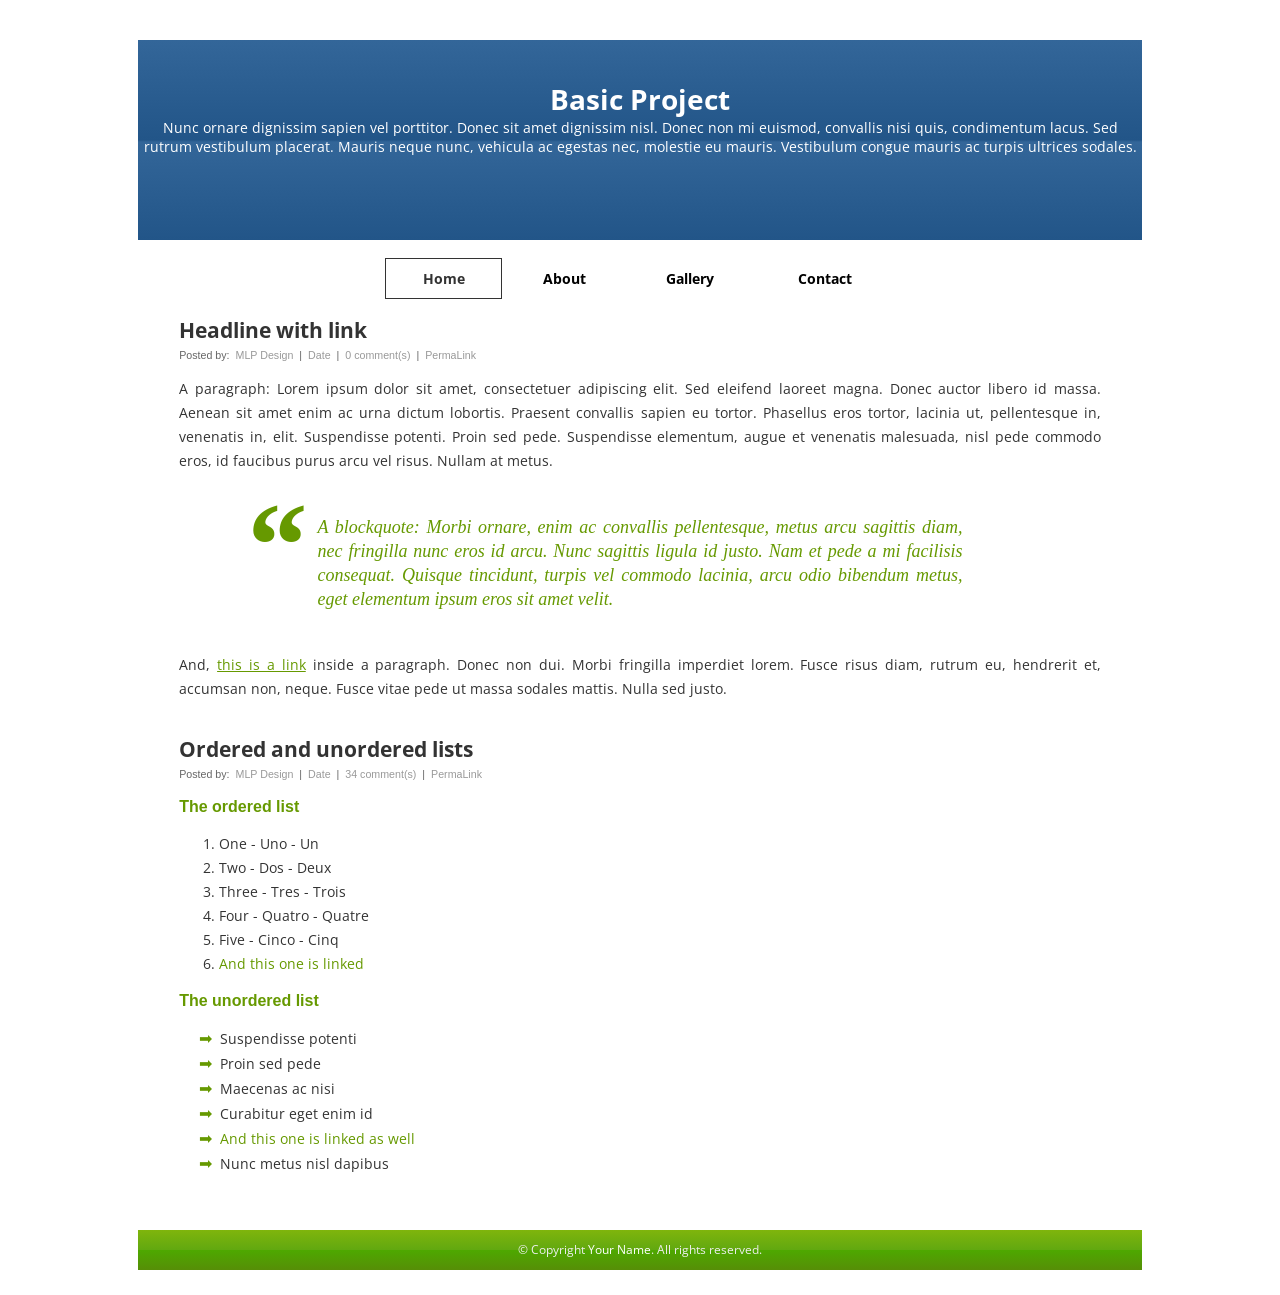
<file: index.html>
<!DOCTYPE html PUBLIC "-//W3C//DTD XHTML 1.0 Strict//EN" "http://www.w3.org/TR/xhtml1/DTD/xhtml1-strict.dtd">
<html xmlns="http://www.w3.org/1999/xhtml" xml:lang="en">

<head>
	<title>Basic Project</title>
	<meta http-equiv="Content-Type" content="text/html; charset=utf-8" />
	<meta name="title" content="Basic Project" />
	<meta name="author" content="Gabriel Augusto" />
	<link rel="stylesheet" href="styles/base.css" type="text/css" />
</head>

<body>
	
	<!-- Begin Wrapper -->
	<div id="wrap">
		<!--Begin Header -->
		<div id="header">
			<h1>Basic Project</h1>
			<p>Nunc ornare dignissim sapien vel porttitor. Donec sit amet dignissim nisl. Donec non mi euismod, convallis nisi quis, condimentum lacus. Sed rutrum vestibulum placerat. Mauris neque nunc, vehicula ac egestas nec, molestie eu mauris. Vestibulum congue mauris ac turpis ultrices sodales. </p>
		</div>
		<!--End Header -->
		<nav>
			<label for="show-menu" class="responsive">&#9776; Menu</label>
			<input type="checkbox" id="show-menu" role="button">
			<ul id="menu">
				<li><a class="current">Home</a></li>
				<li><a href="about.html" title="About">About</a></li>
				<li><a href="gallery.html" title="Contact">Gallery</a></li>
				<li><a href="contact.html" title="Sitemap">Contact</a></li>
			</ul>
		</nav>
		<!-- Begin Content -->
		<div id="content">
			<div class="post">
				<h2><a title="H2 Headline with link" href="#">Headline with link</a></h2>
				<span class="author">Posted by: <a href="http://www.mlpdesign.net/">MLP Design</a> | <a
						href="#">Date</a> | <a href="#">0 comment(s)</a> | <a href="#">PermaLink</a></span>
				
				<p>A paragraph: Lorem ipsum dolor sit amet, consectetuer adipiscing elit. Sed eleifend laoreet magna.
					Donec auctor libero id massa. Aenean sit amet enim ac urna dictum lobortis. Praesent convallis
					sapien eu tortor. Phasellus eros tortor, lacinia ut, pellentesque in, venenatis in, elit.
					Suspendisse potenti. Proin sed pede. Suspendisse elementum, augue et venenatis malesuada, nisl pede
					commodo eros, id faucibus purus arcu vel risus. Nullam at metus.</p>
				<blockquote>
					<p>A blockquote: Morbi ornare, enim ac convallis pellentesque, metus arcu sagittis diam, nec
						fringilla nunc eros id arcu. Nunc sagittis ligula id justo. Nam et pede a mi facilisis
						consequat. Quisque tincidunt, turpis vel commodo lacinia, arcu odio bibendum metus, eget
						elementum ipsum eros sit amet velit.</p>
				</blockquote>
				<p>And, <a title="A link inside a paragraph" href="#">this is a link</a> inside a paragraph. Donec non
					dui. Morbi fringilla imperdiet lorem. Fusce risus diam, rutrum eu, hendrerit et, accumsan non,
					neque. Fusce vitae pede ut massa sodales mattis. Nulla sed justo.</p>
			</div>
			<div class="post">
				<h2>Ordered and unordered lists</h2>
				<span class="author">Posted by: <a href="http://www.mlpdesign.net/">MLP Design</a> | <a
						href="#">Date</a> | <a href="#">34 comment(s)</a> | <a href="#">PermaLink</a></span>
				<h3>The ordered list</h3>
				<ol>
					<li>One - Uno - Un</li>
					<li>Two - Dos - Deux</li>
					<li>Three - Tres - Trois</li>
					<li>Four - Quatro - Quatre</li>
					<li>Five - Cinco - Cinq</li>
					<li><a title="a link inside a list" href="#">And this one is linked</a></li>
				</ol>
				<h3>The unordered list</h3>
				<ul>
					<li>Suspendisse potenti</li>
					<li>Proin sed pede</li>
					<li>Maecenas ac nisi</li>
					<li>Curabitur eget enim id</li>
					<li><a title="a link inside a list" href="#">And this one is linked as well</a></li>
					<li>Nunc metus nisl dapibus</li>
				</ul>
			</div>
		</div>
		<!--End Content -->
		<!--Begin Footer -->
		<div id="footer">
			<div class="notice">&copy; Copyright <a title="Your Name and Link" href="#">Your Name</a>. All rights
				reserved.</div>
		</div>
		<!--End Footer -->
	</div>
	<!-- End Wrapper -->

</body>

</html>
</file>
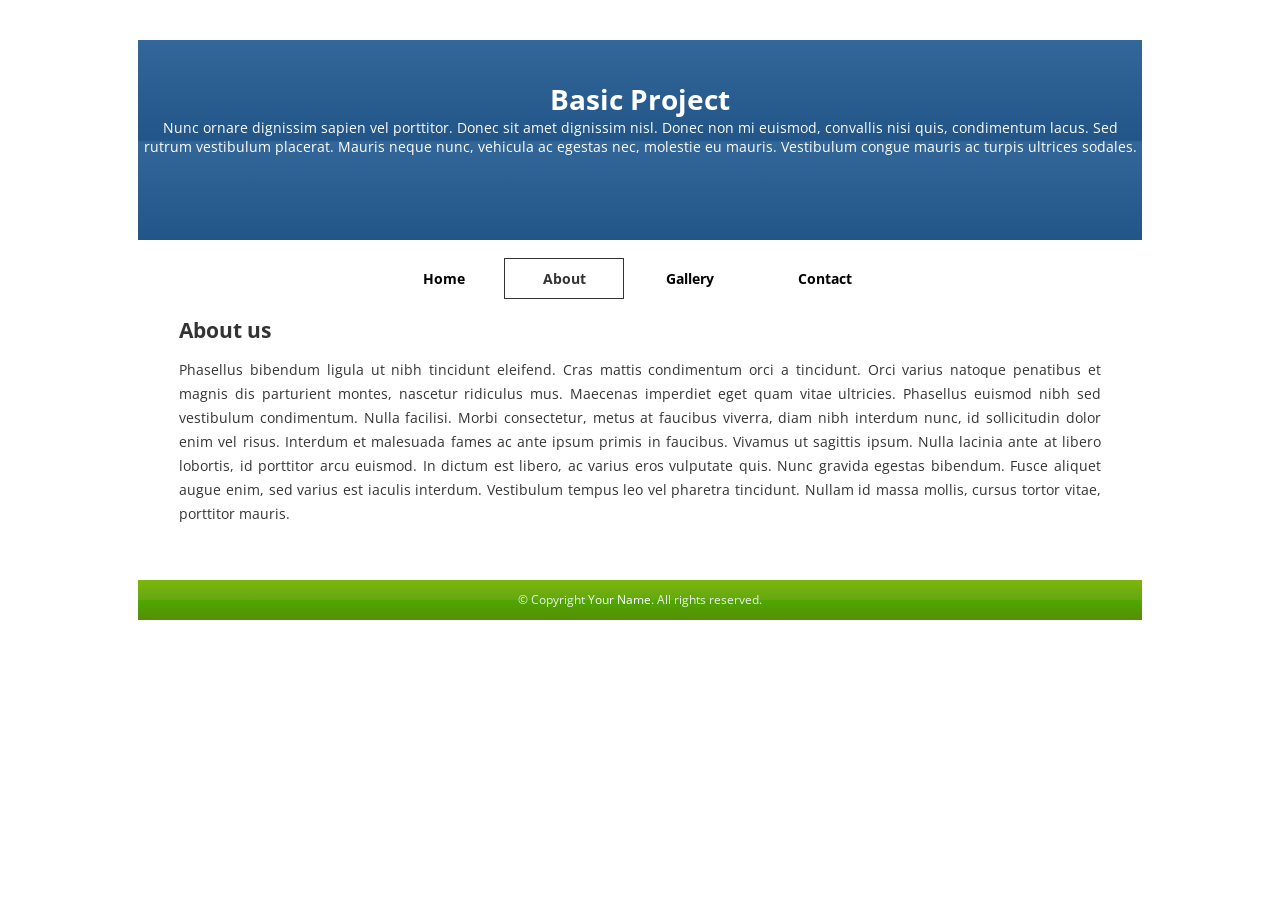
<file: about.html>
<!DOCTYPE html PUBLIC "-//W3C//DTD XHTML 1.0 Strict//EN" "http://www.w3.org/TR/xhtml1/DTD/xhtml1-strict.dtd">
<html xmlns="http://www.w3.org/1999/xhtml" xml:lang="en">

<head>
	<title>Basic Project</title>
	<meta http-equiv="Content-Type" content="text/html; charset=utf-8" />
	<meta name="title" content="Basic Project" />
	<meta name="author" content="Gabriel Augusto" />
	<link rel="stylesheet" href="styles/base.css" type="text/css" />
</head>

<body>
	
	<!-- Begin Wrapper -->
	<div id="wrap">
		<!--Begin Header -->
		<div id="header">
			<h1>Basic Project</h1>
			<p>Nunc ornare dignissim sapien vel porttitor. Donec sit amet dignissim nisl. Donec non mi euismod, convallis nisi quis, condimentum lacus. Sed rutrum vestibulum placerat. Mauris neque nunc, vehicula ac egestas nec, molestie eu mauris. Vestibulum congue mauris ac turpis ultrices sodales. </p>
		</div>
		<!--End Header -->
		<nav>
			<label for="show-menu" class="responsive">&#9776; Menu</label>
			<input type="checkbox" id="show-menu" role="button">
			<ul id="menu">
				<li><a href="index.html">Home</a></li>
				<li><a href="about.html" title="About" class="current">About</a></li>
				<li><a href="gallery.html" title="Contact">Gallery</a></li>
				<li><a href="contact.html" title="Sitemap">Contact</a></li>
			</ul>
		</nav>
		<!-- Begin Content -->
		<div id="content">
			
				<div class="post">
					<h2>About us</h2>
					
					<p>Phasellus bibendum ligula ut nibh tincidunt eleifend. Cras mattis condimentum orci a tincidunt. Orci varius natoque penatibus et magnis dis parturient montes, nascetur ridiculus mus. Maecenas imperdiet eget quam vitae ultricies. Phasellus euismod nibh sed vestibulum condimentum. Nulla facilisi. Morbi consectetur, metus at faucibus viverra, diam nibh interdum nunc, id sollicitudin dolor enim vel risus. Interdum et malesuada fames ac ante ipsum primis in faucibus. Vivamus ut sagittis ipsum. Nulla lacinia ante at libero lobortis, id porttitor arcu euismod. In dictum est libero, ac varius eros vulputate quis. Nunc gravida egestas bibendum. Fusce aliquet augue enim, sed varius est iaculis interdum. Vestibulum tempus leo vel pharetra tincidunt. Nullam id massa mollis, cursus tortor vitae, porttitor mauris.</p>
					
				</div>
		
		</div>
		<!--End Content -->
		<!--Begin Footer -->
		<div id="footer">
			<div class="notice">&copy; Copyright <a title="Your Name and Link" href="#">Your Name</a>. All rights
				reserved.</div>
		</div>
		<!--End Footer -->
	</div>
	<!-- End Wrapper -->

</body>

</html>
</file>
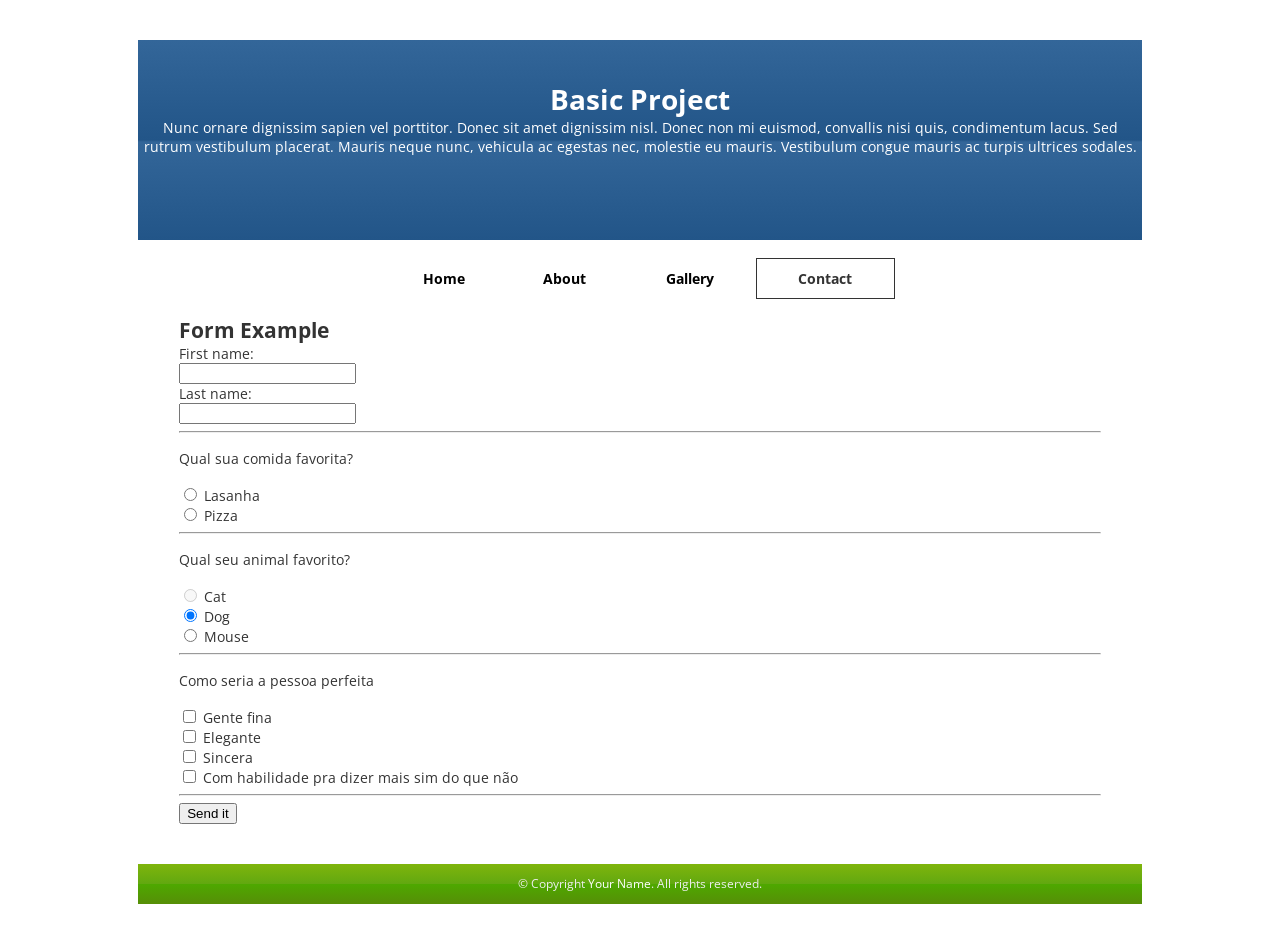
<file: contact.html>
<!DOCTYPE html PUBLIC "-//W3C//DTD XHTML 1.0 Strict//EN" "http://www.w3.org/TR/xhtml1/DTD/xhtml1-strict.dtd">
<html xmlns="http://www.w3.org/1999/xhtml" xml:lang="en">

<head>
	<title>Basic Project</title>
	<meta http-equiv="Content-Type" content="text/html; charset=utf-8" />
	<meta name="title" content="Basic Project" />
	<meta name="author" content="Gabriel Augusto" />
	<link rel="stylesheet" href="styles/base.css" type="text/css" />
</head>

<body>
	
	<!-- Begin Wrapper -->
	<div id="wrap">
		<!--Begin Header -->
		<div id="header">
			<h1>Basic Project</h1>
			<p>Nunc ornare dignissim sapien vel porttitor. Donec sit amet dignissim nisl. Donec non mi euismod, convallis nisi quis, condimentum lacus. Sed rutrum vestibulum placerat. Mauris neque nunc, vehicula ac egestas nec, molestie eu mauris. Vestibulum congue mauris ac turpis ultrices sodales. </p>
		</div>
		<!--End Header -->
		<nav>
			<label for="show-menu" class="responsive">&#9776; Menu</label>
			<input type="checkbox" id="show-menu" role="button">
			<ul id="menu">
				<li><a href="index.html">Home</a></li>
				<li><a href="about.html" title="About">About</a></li>
				<li><a href="gallery.html" title="Contact">Gallery</a></li>
				<li><a href="contact.html" title="Sitemap" class="current">Contact</a></li>
			</ul>
		</nav>
		<!-- Begin Content -->
		<div id="content">
			<div class="post">
				<h2><a title="H2 Headline with link" href="#">Form Example</a></h2>
				
                <form>
                    <label for="fname">First name:</label><br>
                    <input type="text" id="fname" name="fname"><br>
                    <label for="lname">Last name:</label><br>
                    <input type="text" id="lname" name="lname">

                    <hr />

                    <p> Qual sua comida favorita? </p>

                    <input type="radio" id="lasanha" name="food" value="1">
                    <label for="html">Lasanha</label><br>
                    
                    <input type="radio" id="pizza" name="food" value="2">
                    <label for="css">Pizza</label><br>                    

                    <hr />

                    <p> Qual seu animal favorito? </p>

                    <input type="radio" id="cat" name="animal" value="cat" disabled>
                    <label for="cat">Cat</label><br>
                    
                    <input type="radio" id="dog" name="animal" value="dog" checked>
                    <label for="dog">Dog</label><br>

                    <input type="radio" id="mouse" name="animal" value="mouse">
                    <label for="mouse">Mouse</label><br>

                    <hr />                    
                    <p> Como seria a pessoa perfeita </p>
                    <input type="checkbox" id="perfect1" name="perfect1" value="1">
                    <label for="vehicle1"> Gente fina</label><br>
                    <input type="checkbox" id="perfect2" name="perfect2" value="2">
                    <label for="vehicle2"> Elegante</label><br>
                    <input type="checkbox" id="perfect3" name="perfect3" value="3">
                    <label for="vehicle2"> Sincera</label><br>
                    <input type="checkbox" id="perfect4" name="perfect4" value="4">
                    <label for="vehicle3"> Com habilidade pra dizer mais sim do que não </label>

                    <hr />

                    <input type="submit" value="Send it">
                </form>
			</div>
		</div>
		<!--End Content -->
		<!--Begin Footer -->
		<div id="footer">
			<div class="notice">&copy; Copyright <a title="Your Name and Link" href="#">Your Name</a>. All rights
				reserved.</div>
		</div>
		<!--End Footer -->
	</div>
	<!-- End Wrapper -->

</body>

</html>
</file>
<file: styles/base.css>
@import url('https://fonts.googleapis.com/css?family=Open+Sans');

body {
  background-color: #FFF;
  color: #333;
  font: normal 14px "Open Sans", sans-serif;
  margin: 0;
}

h1,
h2,
h3,
p,
li {
  text-align: left;
}

a {
  background-color: inherit;
  color: #333;
  text-decoration: none;
}

a:hover {
  text-decoration: underline;
}

blockquote {
  font: italic 18px "Times New Roman", serif;
  width: 70%;
  margin: 5px auto;
  padding: 10px 50px;
  position: relative;
  color: #690;
}


blockquote:before {
  display: block;
  content: "\201c";
  font: bold 120px "Times New Roman", serif;
  position: absolute;
  left: -20px;
  top: -10px;
  color: #690;
}


#wrap {
  width: 80%;
  background-color: #fff;
  color: inherit;
  padding: 0;
  margin: 30px auto 15px auto;
}

#header {
  background: #7fb50c;
  background: -moz-linear-gradient(top, #336699 0%, #225588 50%, #336699 51%, #225588 100%);
  background: -webkit-linear-gradient(top, #336699 0%, #225588 50%, #336699 51%, #225588 100%);
  background: linear-gradient(to bottom, #336699 0%, #225588 50%, #336699 51%, #225588 100%);
  filter: progid:DXImageTransform.Microsoft.gradient(startColorstr='#7fb50c', endColorstr='#568e07', GradientType=0);
  color: #fff;
  height: 200px;
 /* -webkit-box-shadow: 0px 40px 20px -15px #C4D9A3;
  -moz-box-shadow: 0px 40px 20px -15px #c4d9a3;
  box-shadow: 0px 40px 20px -15px #c4d9a3; */
  border: 10px solid #fff;
  border-bottom: 1px solid #fff;
}

#header h1 {
  text-align: center;
  padding: 0;
  margin: 4% auto 0 auto;
}

#header a {
  background-color: inherit;
  color: #fff;
  text-decoration: none;
}

#header p {
  text-align: center;
  margin: 0 auto;
}

nav {
  text-align: center;
  margin: 15px auto;
}

ul#menu {
  list-style-type: none;
  margin: 0 auto;
  display: table;
  padding: 0;
  overflow: hidden;
  width: 50%;

}

ul#menu li {
  display: table-cell;
  text-align: center;
}

ul#menu li a {
  background-color: inherit;
  color: #000;
  display:block;
  padding: 10px;
  text-decoration: none;
  font-weight: bold;
  margin: 2px 1px;
  border: 1px solid #FFF;
}

ul#menu li a:hover,
ul#menu li a.current {
  border: 1px solid #333;
  color: #333;
}

/* Content */
#content {
  text-align: left;
  width: 90%;
  padding: 0 25px 10px 25px;
  margin: 0 auto;
}

#content h2 {
  padding: 0;
  margin: 0 auto;
}

#content h3 {
  background-color: inherit;
  color: #690;
  font: bold 12pt Arial, sans-serif;
  padding: 0;
}

#content span.author {
  font: normal 8pt Arial, Helvetica, sans-serif;
  background-color: inherit;
  color: #666;
}

#content span.author a {
  background-color: inherit;
  color: #999;
  text-decoration: none;
  padding: 0 3px;
}

#content span.author a:hover {
  background-color: #690;
  color: #fff;
}

#content p a {
  background-color: inherit;
  color: #690;
  text-decoration: underline;
}

#content p {
  text-align: justify;
  line-height: 24px;
}

#content p.center {
  text-align: center;
}

#content li {
  line-height: 24px;
}

#content li a {
  background-color: inherit;
  color: #690;
  text-decoration: none;
}

#content li a:hover {
  text-decoration: underline;
}

#content ul {
  list-style: none;
  padding: 0;
}

#content ul li {
  list-style-position: inside;
  text-indent: 0px;
  padding-left: 20px;
  margin: 0;
}

#content ul li:before {
  content: "\27a1 \00a0 \00a0";
  background-color: inherit;
  color: #690;
  font-size: 16px;
}

#content .post {
  padding: 0 0 20px 0;
  margin: auto;
}

#content img.photo {
  display: block;
  height: 480x;
  width: 720px;
  margin-left: auto;
  margin-right: auto;
}

/* Footer */
#footer {
  background: #7fb50c;
  background: -moz-linear-gradient(top, #7fb50c 0%, #61a810 50%, #4ea800 51%, #568e07 100%);
  background: -webkit-linear-gradient(top, #7fb50c 0%, #61a810 50%, #4ea800 51%, #568e07 100%);
  background: linear-gradient(to bottom, #7fb50c 0%, #61a810 50%, #4ea800 51%, #568e07 100%);
  filter: progid:DXImageTransform.Microsoft.gradient(startColorstr='#7fb50c', endColorstr='#568e07', GradientType=0);
  color: #fff;
  height: 40px;
  text-align: center;
  font-size: 12px;
  padding: 0;
  margin: 0 auto;
  border: 10px solid #fff;
}

#footer a {
  background-color: inherit;
  color: #fff;
  text-decoration: none;
}

#footer .notice {
  background-color: inherit;
  color: #eee;
  padding: 0;
  line-height: 40px;
}

/* Attribution: Under Creative Commons, Attribution should not be removed or hidden */
#attribution {
  background-color: inherit;
  color: #568e07;
  text-align: center;
  font-size: 11px;
  padding: 5px 0;
  margin: 0 auto;
}

#attribution a {
  background-color: inherit;
  color: #568e07;
  text-decoration: none;
}

#attribution a:hover {
  color: #999;
}

/* Responsive Styles */

#show-menu {
  display: none;
}

.responsive {
  text-align: left;
  font-weight: bold;
  font-size: 18px;
  font-style: underline;
  padding: 0;
  display: none;
  margin-left: 20px;
}

@media screen and (max-width : 700px) {

  body {
    font-size: 12px;
  }

  blockquote {
    font-size: 16px;
  }

  blockquote:before {
    font-size: 80px;
  }

  #footer {
    font-size: 11px;
  }

  #attribution {
    font-size: 10px;
  }

  ul#menu {
    display: none;
  }

  .responsive {
    display: block;
  }

  #show-menu:checked~ul#menu {
    display: block;
    position: absolute;
    width: 50%;
    margin: 1% 0 0 -8%;
    overflow: visible;
    z-index: 100;
  }

  ul#menu li {
    display: block;
    text-align: left;
    margin: 0 0 0 20%;
  }

  ul#menu li a {
    display: block;
    background-color: #fff;
  }

  ul#menu li a:hover {
    background-color: #690;
    color: #fff;
  }

  ul#menu li a.current,
  ul#menu li a.active:hover {
    background-color: #eee;
    color: #000;
  }
</file>
